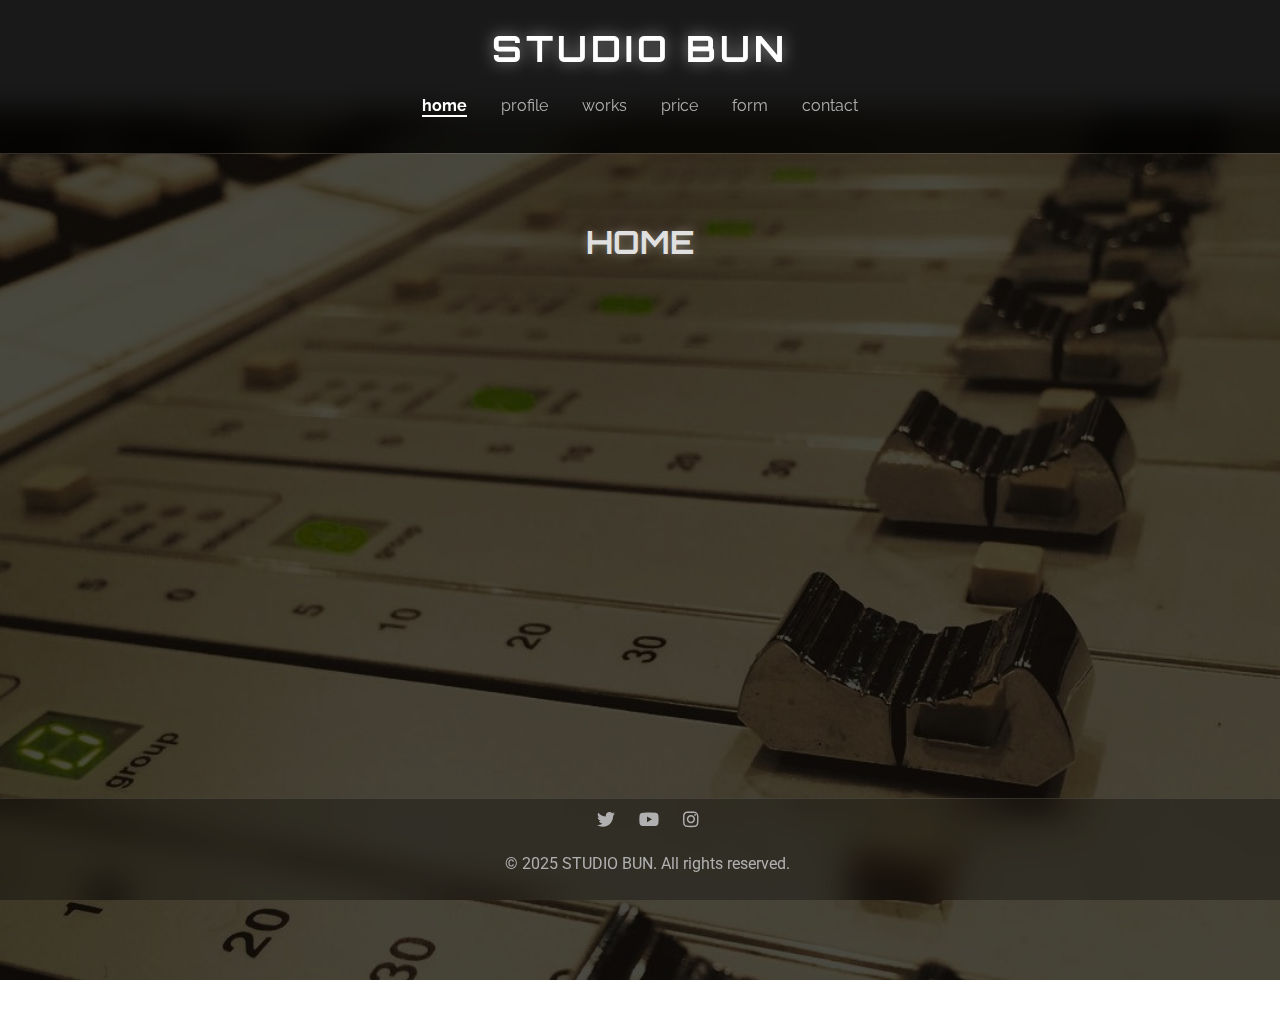
<file: index.html>
<!DOCTYPE html>
<html lang="ja">
<head>
    <meta charset="UTF-8">
    <meta name="viewport" content="width=device-width, initial-scale=1.0">
    <title>STUDIO BUN</title>

    <!-- Open Graph メタタグ -->
    <meta property="og:title" content="STUDIO BUN">
    <meta property="og:description" content="ミキシングエンジニア STUDIO BUN の公式サイト。あなたの歌ってみたをサポートします。">
    <meta property="og:image" content="https://buxuxun.github.io/images/mixing-console.jpg">
    <meta property="og:url" content="https://buxuxun.github.io">
    <meta property="og:type" content="website">

    <!-- Twitter Card メタタグ -->
    <meta name="twitter:card" content="summary_large_image">
    <meta name="twitter:title" content="STUDIO BUN">
    <meta name="twitter:description" content="ミキシングエンジニア STUDIO BUN の公式サイト。あなたの歌ってみたをサポートします。">
    <meta name="twitter:image" content="https://buxuxun.github.io/images/mixing-console.jpg">
    <meta name="twitter:site" content="@buxun">

    <link href="https://fonts.googleapis.com/css2?family=Orbitron:wght@400;700&family=Raleway:wght@300;400;700&family=Roboto:wght@300;400&display=swap" rel="stylesheet">
    <link rel="stylesheet" href="https://cdnjs.cloudflare.com/ajax/libs/font-awesome/5.15.4/css/all.min.css">
    <style>
        body {
            font-family: 'Roboto', sans-serif;
            margin: 0;
            padding: 0;
            background: url('https://images.unsplash.com/photo-1513635269975-59663e0ac514?q=80&w=2070&auto=format&fit=crop&ixlib=rb-4.0.3&ixid=M3wxMjA3fDB8MHxwaG90by1wYWdlfHx8fGVufDB8fHx8fA%3D%3D') no-repeat center center fixed;
            background-size: cover;
            color: #e0e0e0;
            line-height: 1.6;
            position: relative;
            height: 100vh;
        }
        body::before {
            content: '';
            position: fixed;
            top: 0;
            left: 0;
            width: 100%;
            height: 100%;
            background: rgba(0, 0, 0, 0.5);
            z-index: -1;
        }
        header {
            text-align: center;
            padding: 20px;
            position: fixed;
            top: 0;
            left: 0;
            width: 100%;
            box-sizing: border-box;
            z-index: 1000;
            background: url('https://images.unsplash.com/photo-1507525428034-b723cf961d3e?q=80&w=2073&auto=format&fit=crop&ixlib=rb-4.0.3&ixid=M3wxMjA3fDB8MHxwaG90by1wYWdlfHx8fGVufDB8fHx8fA%3D%3D') no-repeat center center;
            background-size: cover;
            backdrop-filter: blur(15px);
            border-bottom: 1px solid rgba(255, 255, 255, 0.1);
        }
        header::before {
            content: '';
            position: absolute;
            top: 0;
            left: 0;
            width: 100%;
            height: 100%;
            background: rgba(0, 0, 0, 0.8);
            z-index: 0;
        }
        header h1 {
            font-family: 'Orbitron', sans-serif;
            font-weight: 700;
            color: #ffffff;
            font-size: 36px;
            margin: 0;
            text-transform: uppercase;
            letter-spacing: 4px;
            text-shadow: 0 0 15px rgba(255, 255, 255, 0.5);
            position: relative;
            z-index: 1;
        }
        #desktop-nav {
            margin: 15px 0;
            position: relative;
            z-index: 1;
        }
        #desktop-nav a {
            color: #b0b0b0;
            text-decoration: none;
            margin: 0 15px;
            font-family: 'Raleway', sans-serif;
            font-size: 16px;
            font-weight: 400;
            text-transform: lowercase;
            transition: color 0.3s ease, transform 0.2s ease;
            cursor: pointer;
        }
        #desktop-nav a:hover {
            color: #ffffff;
            transform: translateY(-2px);
        }
        #desktop-nav a.active {
            color: #ffffff;
            font-weight: 700;
            border-bottom: 2px solid #ffffff;
        }
        .hamburger {
            display: none;
            position: fixed;
            top: 20px;
            right: 20px;
            width: 40px;
            height: 40px;
            cursor: pointer;
            z-index: 1002;
            background: rgba(255, 255, 255, 0.9);
            border-radius: 5px;
            padding: 5px;
            box-shadow: 0 2px 5px rgba(0, 0, 0, 0.3);
        }
        .hamburger span {
            position: absolute;
            width: 70%;
            height: 3px;
            background: #333333;
            transition: all 0.3s ease;
            left: 15%;
        }
        .hamburger span:nth-child(1) { top: 10px; }
        .hamburger span:nth-child(2) { top: 18px; }
        .hamburger span:nth-child(3) { top: 26px; }
        #sidebar {
            display: none;
            position: fixed;
            top: 0;
            left: -300px;
            width: 250px;
            height: 100vh;
            background: #333333;
            padding: 60px 10px 10px;
            box-shadow: 2px 0 10px rgba(0, 0, 0, 0.5);
            transition: left 0.3s ease;
            z-index: 1001;
            overflow-y: auto;
            display: grid;
            grid-template-columns: repeat(2, 1fr);
            gap: 15px;
            align-content: start;
        }
        #sidebar a {
            color: #e0e0e0;
            text-decoration: none;
            font-family: 'Raleway', sans-serif;
            font-size: 18px;
            padding: 15px;
            border-radius: 5px;
            transition: background 0.3s ease, color 0.3s ease;
            cursor: pointer;
            text-align: center;
        }
        #sidebar a:hover {
            background: #555555;
            color: #ffffff;
        }
        #sidebar a.active {
            background: #444444;
            color: #ffffff;
            font-weight: 700;
        }
        #sidebar.open {
            left: 0;
        }
        #overlay {
            position: fixed;
            top: 0;
            left: 0;
            width: 100%;
            height: 100%;
            background: rgba(0, 0, 0, 0.5);
            z-index: 1000;
            display: none;
        }
        #overlay.active {
            display: block;
        }
        section {
            padding: 80px 20px 120px;
            text-align: center;
            margin-top: 110px;
            display: none;
            min-height: calc(100vh - 230px);
            position: relative;
            background: url('images/mixing-console.jpg') no-repeat center center;
            background-size: cover;
        }
        section::before {
            content: '';
            position: absolute;
            top: 0;
            left: 0;
            width: 100%;
            height: 100%;
            background: rgba(0, 0, 0, 0.7);
            z-index: 0;
        }
        section.active {
            display: block;
        }
        section h2 {
            font-family: 'Orbitron', sans-serif;
            font-weight: 700;
            color: #e0e0e0;
            font-size: 32px;
            margin-bottom: 20px;
            text-transform: uppercase;
            position: relative;
            z-index: 1;
            text-shadow: 0 0 10px rgba(255, 255, 255, 0.3);
        }
        section p, section ul, section form {
            max-width: 700px;
            margin: 0 auto 30px;
            position: relative;
            z-index: 1;
            text-align: left;
        }
        .content-wrapper {
            position: relative;
            z-index: 1;
            opacity: 0;
            transition: opacity 0.5s ease;
        }
        .content-wrapper.active {
            opacity: 1;
        }
        .profile-image {
            width: 225px;
            height: 225px;
            border-radius: 50%;
            object-fit: cover;
            margin: 20px auto;
            display: block;
            border: 2px solid #e0e0e0;
            box-shadow: 0 0 10px rgba(255, 255, 255, 0.3);
        }
        .youtube-videos {
            display: grid;
            grid-template-columns: repeat(3, 1fr);
            gap: 20px;
            justify-content: center;
            margin-top: 20px;
            max-width: 1000px;
            margin-left: auto;
            margin-right: auto;
        }
        .youtube-videos iframe {
            width: 100%;
            height: 169px;
            border: none;
            border-radius: 10px;
            box-shadow: 0 0 10px rgba(255, 255, 255, 0.3);
        }
        form {
            max-width: 600px;
            margin: 0 auto;
            background: rgba(255, 255, 255, 0.05);
            padding: 2rem;
            border-radius: 10px;
            box-shadow: 0 4px 15px rgba(0, 0, 0, 0.3);
            position: relative;
        }
        form h2 {
            text-align: center;
            color: #e0e0e0;
            margin-bottom: 1.5rem;
            font-family: 'Orbitron', sans-serif;
            font-size: 28px;
            text-shadow: 0 0 10px rgba(255, 255, 255, 0.3);
        }
        label {
            display: block;
            margin-top: 1rem;
            color: #e0e0e0;
            font-family: 'Raleway', sans-serif;
            font-size: 14px;
            font-weight: bold;
        }
        input[type="text"], input[type="url"], select, textarea {
            width: 100%;
            padding: 0.75rem;
            margin-top: 0.5rem;
            border: 1px solid #444;
            border-radius: 5px;
            background: #ffffff;
            color: #333333;
            font-family: 'Roboto', sans-serif;
            font-size: 1rem;
            box-sizing: border-box;
            transition: border 0.3s ease;
        }
        input[type="text"]::placeholder, input[type="url"]::placeholder, textarea::placeholder {
            color: #999999;
        }
        select.main-select {
            width: 50%;
        }
        select.number-select {
            width: 25%;
        }
        input[type="text"]:focus, input[type="url"]:focus, select:focus, textarea:focus {
            border: 1px solid #e0e0e0;
            outline: none;
        }
        textarea {
            height: 150px;
            resize: none;
        }
        button[type="submit"] {
            background-color: #6c63ff;
            color: white;
            border: none;
            padding: 0.75rem 1.5rem;
            font-size: 1rem;
            border-radius: 5px;
            cursor: pointer;
            margin: 1.5rem auto 0;
            display: block;
            width: 50%;
            font-family: 'Raleway', sans-serif;
            font-weight: 700;
            text-transform: uppercase;
            transition: background-color 0.3s ease, transform 0.1s ease;
        }
        button[type="submit"]:hover {
            background-color: #574fd6;
            transform: translateY(-2px);
        }
        #estimate {
            position: fixed;
            bottom: 40px;
            right: 30%;
            background: rgba(0, 0, 0, 0.8);
            color: #e0e0e0;
            padding: 10px 20px;
            border-radius: 5px;
            font-size: 1.2rem;
            font-weight: bold;
            font-family: 'Raleway', sans-serif;
            text-align: center;
            box-shadow: 0 2px 10px rgba(0, 0, 0, 0.3);
            z-index: 1002;
            display: none;
        }
        #estimate.active {
            display: block;
        }
        #collab-members {
            max-height: 0;
            opacity: 0;
            transform: translateY(-10px);
            transition: all 0.3s ease;
            overflow: hidden;
        }
        #collab-members.show {
            max-height: 100px;
            opacity: 1;
            transform: translateY(0);
        }
        #estimate-summary {
            border: 2px solid #e0e0e0;
            padding: 20px;
            margin: 20px auto;
            max-width: 500px;
            font-size: 1.5rem;
            font-weight: bold;
            text-align: center;
            background: rgba(255, 255, 255, 0.1);
            border-radius: 10px;
        }
        footer {
            background: rgba(0, 0, 0, 0.3);
            color: #b0b0b0;
            text-align: center;
            padding: 7.5px;
            position: fixed;
            bottom: 0;
            width: 100%;
            backdrop-filter: blur(15px);
            border-top: 1px solid rgba(255, 255, 255, 0.1);
            z-index: 1001;
        }
        .social-icons a {
            color: #b0b0b0;
            margin: 0 10px;
            font-size: 18px;
            transition: color 0.3s ease;
        }
        .social-icons a:hover {
            color: #e0e0e0;
        }
        #contact a {
            color: #e67e22;
            text-decoration: none;
            transition: color 0.3s ease;
        }
        #contact a:hover {
            color: #ff9f43;
        }
        @media (max-width: 768px) {
            #desktop-nav {
                display: none;
            }
            .hamburger {
                display: block;
            }
            #sidebar {
                display: grid;
                height: 100vh;
            }
            section {
                padding: 40px 15px 80px;
                margin-top: 90px;
                min-height: calc(100vh - 190px);
            }
            header h1 {
                font-size: 28px;
                margin-right: 50px;
            }
            .youtube-videos {
                grid-template-columns: 1fr;
            }
            .youtube-videos iframe {
                width: 100%;
                height: auto;
            }
            form {
                margin-right: 0;
            }
            #estimate {
                right: 10%;
            }
        }
    </style>
</head>
<body>
    <header>
        <h1>STUDIO BUN</h1>
        <nav id="desktop-nav">
            <a onclick="showSection('home')" class="active">home</a>
            <a onclick="showSection('profile')">profile</a>
            <a onclick="showSection('works')">works</a>
            <a onclick="showSection('price')">price</a>
            <a onclick="showSection('form')">form</a>
            <a onclick="showSection('contact')">contact</a>
        </nav>
        <div class="hamburger" onclick="toggleSidebar()">
            <span></span>
            <span></span>
            <span></span>
        </div>
        <nav id="sidebar">
            <a onclick="showSection('home')" class="active">home</a>
            <a onclick="showSection('profile')">profile</a>
            <a onclick="showSection('works')">works</a>
            <a onclick="showSection('price')">price</a>
            <a onclick="showSection('form')">form</a>
            <a onclick="showSection('contact')">contact</a>
        </nav>
        <div id="overlay" onclick="toggleSidebar()"></div>
    </header>

    <section id="home" class="active">
        <div class="content-wrapper active">
            <h2>HOME</h2>
        </div>
    </section>

    <section id="profile">
        <div class="content-wrapper">
            <h2>Profile</h2>
            <p>
                2011年から歌ってみたMIXを中心に活動。<br><br>
                音楽専門学校レコーディング科を卒業後、<br>
                レコーディングスタジオ勤務を経てミキシングエンジニアとして独立。<br><br>
                星街すいせい／めいちゃん／花園セレナ／春茶 等数多くのミックスを担当し、<br>
                初投稿のサポートなども積極的に行っている。<br><br>
                過去1000件以上のミックスを担当。
            </p>
            <img src="images/profile.jpg" alt="Profile Image" class="profile-image">
        </div>
    </section>

    <section id="works">
        <div class="content-wrapper">
            <h2>Works</h2>
            <p>主な過去の担当作品。<br>星街すいせい／めいちゃん／花園セレナ／春茶 etc..</p>
            <div class="youtube-videos" id="youtube-videos"></div>
        </div>
    </section>

    <section id="price">
        <div class="content-wrapper">
            <h2>Price</h2>
            <p>基本料金：フルコーラス￥7,000 / ワンコーラス￥5,000</p>
            <p>納期オプション：2週間（+￥0） / 1週間（+￥2,000） / 3日（+￥4,000）</p>
            <p>コラボ：1人増えるごとに+￥4,000（例：コラボ2人の場合、基本料金+￥4,000、3人の場合+￥8,000）</p>
            <p>追加料金：</p>
            <ul>
                <li>メイントラック：1本目無料、2本目以降1本につき+￥1,000（コラボありの場合はコラボ人数分まで無料）</li>
                <li>ハモリトラック：1本目無料、2本目以降1本につき+￥1,000（コラボありの場合はコラボ人数分まで無料）</li>
                <li>ハモリ作成：1本目から1本につき+￥1,000</li>
                <li>その他（コーラス、合いの手など）：1本目から1本につき+￥1,000</li>
            </ul>
            <p>詳細なお見積りは<a onclick="showSection('form')" style="cursor: pointer; color: #e67e22; text-decoration: none;" onmouseover="this.style.textDecoration='underline'" onmouseout="this.style.textDecoration='none'">Form</a>にてご確認ください。</p>
            <p><strong style="font-size: 1.2rem;">お支払いについて</strong></p>
            <p>お支払いを確認させていただいてから、作業開始いたします。<br>※お支払い方法は現金振込とさせていただきます。</p>
        </div>
    </section>

    <section id="form">
        <div class="content-wrapper">
            <form id="mixForm" action="https://formsubmit.co/buxuxuq@gmail.com" method="POST">
                <h2>Form</h2>
                <label>お名前</label>
                <input type="text" name="お名前" placeholder="ぶん" required>
                <label>ご連絡先（XのIDもしくはメールアドレス）</label>
                <input type="text" name="ご連絡先（XのIDもしくはメールアドレス）" placeholder="buxun" required>
                <label>基本料金</label>
                <select name="基本料金" id="base_price" class="main-select" required>
                    <option value="フルコーラス">フルコーラス（￥7,000）</option>
                    <option value="ワンコーラス">ワンコーラス（￥5,000）</option>
                </select>
                <label>納期</label>
                <select name="納期" id="delivery" class="main-select" required>
                    <option value="2週間">2週間（+￥0）</option>
                    <option value="1週間">1週間（+￥2,000）</option>
                    <option value="3日">3日（+￥4,000）</option>
                </select>
                <label>コラボの有無</label>
                <select name="コラボの有無" id="collab" class="main-select" required>
                    <option value="なし">コラボなし</option>
                    <option value="あり">コラボあり</option>
                </select>
                <div id="collab-members">
                    <label>コラボ人数（1人増えるごとに+￥4,000）</label>
                    <select name="コラボ人数" id="collab_members" class="number-select">
                        <option value="2">2人</option>
                        <option value="3">3人</option>
                        <option value="4">4人</option>
                        <option value="5">5人</option>
                        <option value="6">6人</option>
                        <option value="7">7人</option>
                        <option value="8">8人</option>
                        <option value="9">9人</option>
                        <option value="10">10人</option>
                    </select>
                </div>
                <label>曲名（原曲URL）</label>
                <input type="text" name="曲名（原曲URL）" placeholder="GLIDE（https://www.youtube.com/watch?v=JhYUena5eTs&ab）" required>
                <label>音源URL（ギガファイル便など）</label>
                <input type="url" name="音源URL（ギガファイル便など）" placeholder="https://gigafile.nu/" required>
                <label>参考曲URL（任意）</label>
                <input type="url" name="参考曲URL（任意）" placeholder="https://www.youtube.com/watch?v=BTboTXKWv80&ab">
                <label>トラック数</label>
                <label>メイントラック（2本目以降1本につき+￥1,000、コラボありならコラボ人数分まで無料）</label>
                <select name="メイントラック" id="main_track" class="number-select">
                    <option value="1">1</option>
                    <option value="2">2</option>
                    <option value="3">3</option>
                    <option value="4">4</option>
                    <option value="5">5</option>
                    <option value="6">6</option>
                    <option value="7">7</option>
                    <option value="8">8</option>
                    <option value="9">9</option>
                    <option value="10">10</option>
                </select>
                <label>ハモリトラック（2本目以降1本につき+￥1,000、コラボありならコラボ人数分まで無料）</label>
                <select name="ハモリトラック" id="harmony_track" class="number-select">
                    <option value="0">0</option>
                    <option value="1">1</option>
                    <option value="2">2</option>
                    <option value="3">3</option>
                    <option value="4">4</option>
                    <option value="5">5</option>
                    <option value="6">6</option>
                    <option value="7">7</option>
                    <option value="8">8</option>
                    <option value="9">9</option>
                    <option value="10">10</option>
                </select>
                <label>ハモリトラック作成（1本につき+￥1,000）</label>
                <select name="ハモリトラック作成" id="harmony_creation" class="number-select">
                    <option value="0">0</option>
                    <option value="1">1</option>
                    <option value="2">2</option>
                    <option value="3">3</option>
                    <option value="4">4</option>
                    <option value="5">5</option>
                    <option value="6">6</option>
                    <option value="7">7</option>
                    <option value="8">8</option>
                    <option value="9">9</option>
                    <option value="10">10</option>
                </select>
                <label>その他(コーラスや合いの手など)（1本につき+￥1,000）</label>
                <select name="その他(コーラスや合いの手など)" id="other_track" class="number-select">
                    <option value="0">0</option>
                    <option value="1">1</option>
                    <option value="2">2</option>
                    <option value="3">3</option>
                    <option value="4">4</option>
                    <option value="5">5</option>
                    <option value="6">6</option>
                    <option value="7">7</option>
                    <option value="8">8</option>
                    <option value="9">9</option>
                    <option value="10">10</option>
                </select>
                <label>その他要望</label>
                <textarea name="その他要望" rows="5" placeholder="エフェクトや納期のご相談などあればどうぞ"></textarea>
                <input type="hidden" name="_captcha" value="false">
                <input type="hidden" name="_subject" value="STUDIO BUN - 新しいミックス依頼">
                <button type="submit">送信する</button>
            </form>
        </div>
    </section>

    <section id="contact">
        <div class="content-wrapper">
            <h2>Contact</h2>
            <p>ご依頼はこちらの<a onclick="showSection('form')" style="cursor: pointer; color: #e67e22; text-decoration: none;" onmouseover="this.style.textDecoration='underline'" onmouseout="this.style.textDecoration='none'">Form</a>から</p>
            <p>何かご不明な点ございましたら、直接XのDMからご連絡していただけたらと思います。</p>
            <p>企業様は、直接メールにてご連絡ください。</p>
            <p>X(旧Twitter): <a href="https://twitter.com/buxun" target="_blank">@buxun</a> | メールアドレス: <a href="mailto:buxuxuq@gmail.com">buxuxuq@gmail.com</a></p>
        </div>
    </section>

    <section id="thanks">
        <div class="content-wrapper">
            <h2>ありがとうございます</h2>
            <p>ご依頼いただき、ありがとうございます。</p>
            <p>仮のお見積りはこちらです</p>
            <div id="estimate-summary"></div>
            <p>アップロードしていただいた音源を確認後、正確なお見積りを作成し、こちらからご連絡いたします。</p>
        </div>
    </section>

    <footer>
        <div class="social-icons">
            <a href="https://x.com/buxun"><i class="fab fa-twitter"></i></a>
            <a href="https://www.youtube.com/@buxuxun"><i class="fab fa-youtube"></i></a>
            <a href="https://www.instagram.com/buxun"><i class="fab fa-instagram"></i></a>
        </div>
        <p>© 2025 STUDIO BUN. All rights reserved.</p>
    </footer>

    <div id="estimate">お見積り金額: 計算中...</div>

    <script>
        const youtubeVideos = [
            "https://www.youtube.com/embed/8zi1M5N3XEU",
            "https://www.youtube.com/embed/7mWHhj0VPJk",
            "https://www.youtube.com/embed/bE2oZdUH_ps",
            "https://www.youtube.com/embed/T8keafqE69o",
            "https://www.youtube.com/embed/yulgfpaPSBA",
            "https://www.youtube.com/embed/Hb7uAtVgBmA"
        ];

        function shuffleArray(array) {
            for (let i = array.length - 1; i > 0; i--) {
                const j = Math.floor(Math.random() * (i + 1));
                [array[i], array[j]] = [array[j], array[i]];
            }
            return array;
        }

        function displayYouTubeVideos() {
            const container = document.getElementById("youtube-videos");
            if (!container) return;
            container.innerHTML = "";
            const shuffledVideos = shuffleArray([...youtubeVideos]);
            shuffledVideos.forEach(videoUrl => {
                const iframe = document.createElement("iframe");
                iframe.src = videoUrl;
                iframe.allowFullscreen = true;
                container.appendChild(iframe);
            });
        }

        function toggleSidebar() {
            const sidebar = document.getElementById("sidebar");
            const overlay = document.getElementById("overlay");
            sidebar.classList.toggle("open");
            overlay.classList.toggle("active");
            console.log("Sidebar toggled:", sidebar.classList.contains("open") ? "open" : "closed");
        }

        function showSection(sectionId) {
            console.log(`Showing section: ${sectionId}`);
            const currentSection = document.querySelector('section.active');
            const currentContent = currentSection ? currentSection.querySelector('.content-wrapper') : null;
            if (currentContent) {
                currentContent.style.opacity = '0';
                currentContent.classList.remove('active');
            }

            setTimeout(() => {
                document.querySelectorAll('section').forEach(section => {
                    section.classList.remove('active');
                    section.style.display = 'none';
                });
                document.querySelectorAll('#desktop-nav a').forEach(link => {
                    link.classList.remove('active');
                });
                document.querySelectorAll('#sidebar a').forEach(link => {
                    link.classList.remove('active');
                });

                const newSection = document.getElementById(sectionId);
                if (!newSection) {
                    console.error(`Section ${sectionId} not found!`);
                    return;
                }
                const newContent = newSection.querySelector('.content-wrapper');
                newSection.style.display = 'block';
                setTimeout(() => {
                    newSection.classList.add('active');
                    newContent.classList.add('active');
                    newContent.style.opacity = '1';
                    window.scrollTo(0, 0);
                    if (sectionId === 'works') {
                        displayYouTubeVideos();
                    }
                    const estimate = document.getElementById('estimate');
                    if (sectionId === 'form') {
                        estimate.classList.add('active');
                        calculateEstimate();
                    } else {
                        estimate.classList.remove('active');
                    }
                }, 50);

                const desktopLink = document.querySelector(`#desktop-nav a[onclick="showSection('${sectionId}')"]`);
                const sidebarLink = document.querySelector(`#sidebar a[onclick="showSection('${sectionId}')"]`);
                if (desktopLink) desktopLink.classList.add('active');
                if (sidebarLink) sidebarLink.classList.add('active');
                else console.error(`Sidebar link for ${sectionId} not found!`);
                document.getElementById("sidebar").classList.remove("open");
                document.getElementById("overlay").classList.remove("active");
            }, 500);
        }

        document.addEventListener("DOMContentLoaded", () => {
            const sidebarItems = document.querySelectorAll('#sidebar a');
            console.log("Sidebar items loaded:", sidebarItems.length);
            sidebarItems.forEach((item, index) => {
                console.log(`Item ${index + 1}: ${item.textContent}`);
            });
            const hash = window.location.hash.substring(1);
            const validSections = ['home', 'profile', 'works', 'price', 'form', 'contact', 'thanks'];
            const sectionToShow = validSections.includes(hash) ? hash : 'home';
            showSection(sectionToShow);

            // スワイプで閉じる機能
            const sidebar = document.getElementById("sidebar");
            let touchStartX = 0;
            let touchEndX = 0;

            sidebar.addEventListener("touchstart", (e) => {
                touchStartX = e.changedTouches[0].screenX;
            });

            sidebar.addEventListener("touchmove", (e) => {
                touchEndX = e.changedTouches[0].screenX;
            });

            sidebar.addEventListener("touchend", () => {
                if (touchStartX - touchEndX > 50 && sidebar.classList.contains("open")) {
                    toggleSidebar();
                }
            });
        });

        function calculateEstimate() {
            const basePrices = {
                "フルコーラス": 7000,
                "ワンコーラス": 5000
            };
            const deliveryFees = {
                "3日": 4000,
                "1週間": 2000,
                "2週間": 0
            };

            const basePrice = document.getElementById("base_price").value;
            const delivery = document.getElementById("delivery").value;
            const collab = document.getElementById("collab").value;
            const collabMembers = parseInt(document.getElementById("collab_members").value) || 0;
            const mainTrack = parseInt(document.getElementById("main_track").value);
            const harmonyTrack = parseInt(document.getElementById("harmony_track").value);
            const harmonyCreation = parseInt(document.getElementById("harmony_creation").value);
            const otherTrack = parseInt(document.getElementById("other_track").value);

            let total = basePrices[basePrice];
            total += deliveryFees[delivery];

            if (collab === "あり") {
                total += (collabMembers - 1) * 4000;
            }

            const freeTracks = (collab === "あり") ? collabMembers : 1;
            total += (mainTrack > freeTracks) ? (mainTrack - freeTracks) * 1000 : 0;
            total += (harmonyTrack > freeTracks) ? (harmonyTrack - freeTracks) * 1000 : 0;
            total += (harmonyCreation > 0) ? (harmonyCreation) * 1000 : 0;
            total += (otherTrack > 0) ? (otherTrack) * 1000 : 0;

            document.getElementById("estimate").textContent = `お見積り金額: ${total.toLocaleString()}円`;
            return total;
        }

        document.getElementById("collab").addEventListener("change", function() {
            const collabMembersDiv = document.getElementById("collab-members");
            if (this.value === "あり") {
                collabMembersDiv.classList.add("show");
            } else {
                collabMembersDiv.classList.remove("show");
            }
            calculateEstimate();
        });

        document.getElementById("form").addEventListener("click", function() {
            document.getElementById("base_price").addEventListener("change", calculateEstimate);
            document.getElementById("delivery").addEventListener("change", calculateEstimate);
            document.getElementById("collab").addEventListener("change", calculateEstimate);
            document.getElementById("collab_members").addEventListener("change", calculateEstimate);
            document.getElementById("main_track").addEventListener("change", calculateEstimate);
            document.getElementById("harmony_track").addEventListener("change", calculateEstimate);
            document.getElementById("harmony_creation").addEventListener("change", calculateEstimate);
            document.getElementById("other_track").addEventListener("change", calculateEstimate);
            calculateEstimate();
        });

        document.getElementById("mixForm").addEventListener("submit", function(e) {
            e.preventDefault();
            console.log("Form submitted, sending to Formsubmit...");

            const formData = new FormData(this);
            const totalEstimate = calculateEstimate();
            const estimateSummary = `仮のお見積り: ${totalEstimate.toLocaleString()}円`;
            
            fetch("https://formsubmit.co/buxuxuq@gmail.com", {
                method: "POST",
                body: formData
            })
            .then(response => {
                if (response.ok) {
                    console.log("Form successfully submitted, showing thanks section");
                    document.getElementById("estimate-summary").innerHTML = estimateSummary;
                    showSection('thanks');
                } else {
                    console.error("Form submission failed:", response.status);
                    alert("送信に失敗しました。もう一度お試しください。");
                }
            })
            .catch(error => {
                console.error("Error during form submission:", error);
                alert("エラーが発生しました。後でもう一度お試しください。");
            });
        });
    </script>
</body>
</html>
</file>
